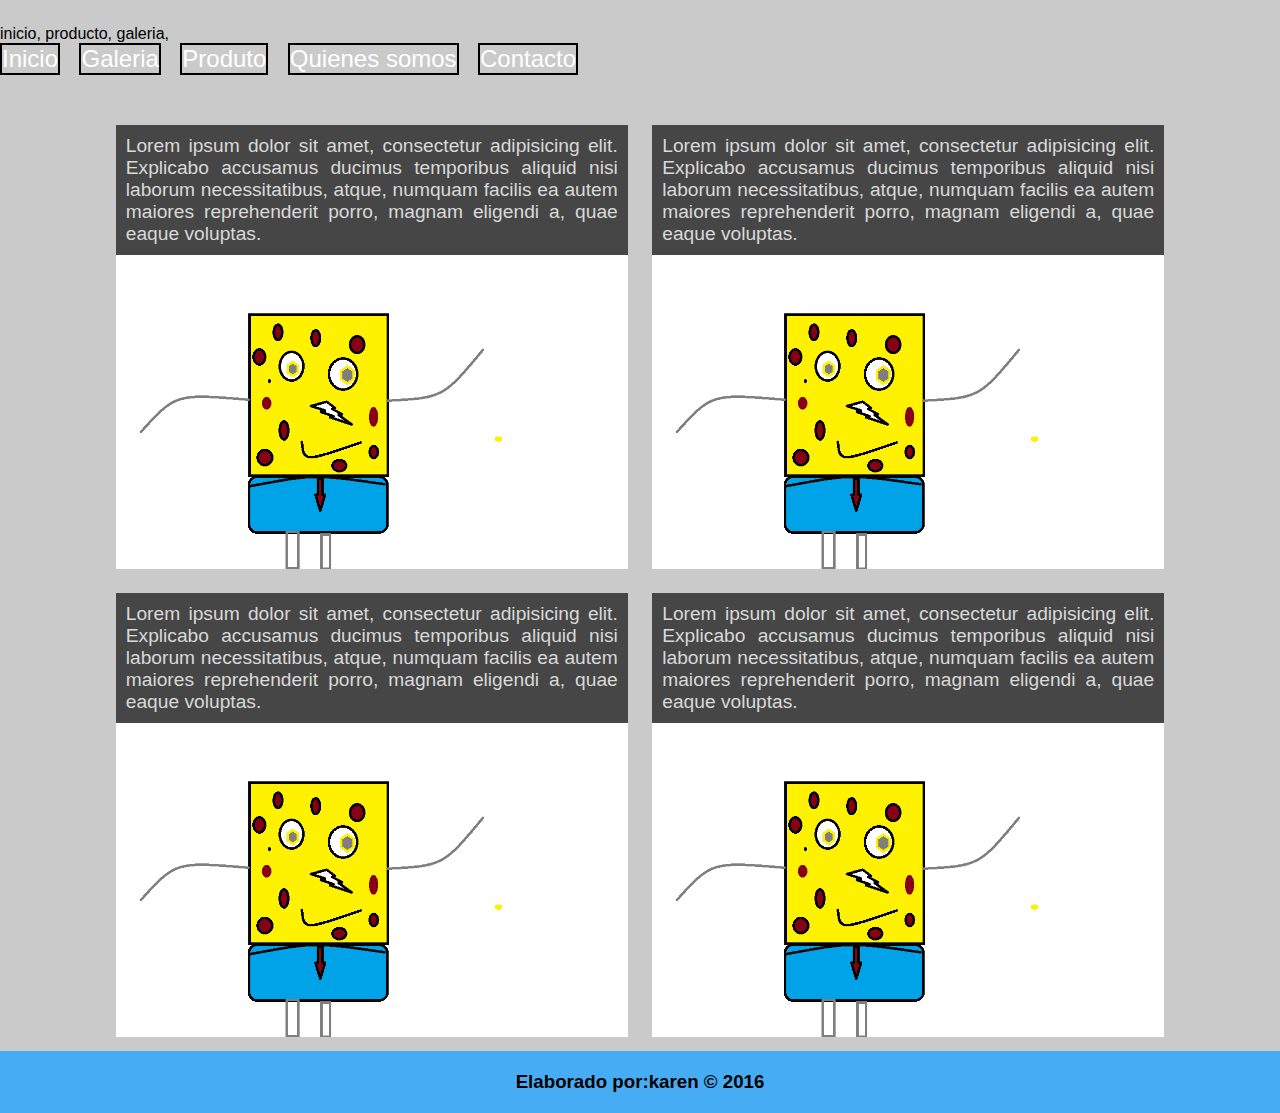
<file: LAB1/index.html>
<!DOCTYPE html>
<html lang="es">
<head>
	<meta charset="UTF-8">
	<title>Laboratorio 1</title>
	<link rel="stylesheet" href="Estilo/estilos.css">
</head>

<body>
<head>
	

</head>

<nav>
	inicio, producto, galeria,
	<ul>
		<li><a href="">Inicio</a></li>
		<li><a href="">Galeria</a></li>
		<li><a href="">Produto</a></li>
		<li><a href="">Quienes somos</a></li>
		<li><a href="">Contacto</a></li>
	</ul><a href=""></a>

</nav>

<main>
 <section>
 	<p>Lorem ipsum dolor sit amet, consectetur adipisicing elit. Explicabo accusamus ducimus temporibus aliquid nisi laborum necessitatibus, atque, numquam facilis ea autem maiores reprehenderit porro, magnam eligendi a, quae eaque voluptas.</p>
 	<img src="img/bob.png" alt="">
 </section>
 <section>
 	<p>Lorem ipsum dolor sit amet, consectetur adipisicing elit. Explicabo accusamus ducimus temporibus aliquid nisi laborum necessitatibus, atque, numquam facilis ea autem maiores reprehenderit porro, magnam eligendi a, quae eaque voluptas.</p>
 	<img src="img/bob.png" alt="">
 </section>
 <section>
 	<p>Lorem ipsum dolor sit amet, consectetur adipisicing elit. Explicabo accusamus ducimus temporibus aliquid nisi laborum necessitatibus, atque, numquam facilis ea autem maiores reprehenderit porro, magnam eligendi a, quae eaque voluptas.</p>
 	<img src="img/bob.png" alt="">
 </section>
  <section>
 	<p>Lorem ipsum dolor sit amet, consectetur adipisicing elit. Explicabo accusamus ducimus temporibus aliquid nisi laborum necessitatibus, atque, numquam facilis ea autem maiores reprehenderit porro, magnam eligendi a, quae eaque voluptas.</p>
 	<img src="img/bob.png" alt="">
 </section>
</main>
<footer>
	
<h3>Elaborado por:karen &copy 2016</h3>

</footer>
	
</body>

</html>
</file>
<file: LAB1/Estilo/estilos.css>
*{ 
padding: 0;
margin: 0;

	

}

body{
	background: #CACACA;
	font-family: Arial, Helvetica;
}

nav ul li{
	border: 2px solid black;
	display: inline-block;
	font-size: 1.5em;
	margin-right: 15px;
}
a{
	text-decoration: none;
	color: white;
}

li:hover{

	background: #5369CA;
}

main{
	text-align: center;
}
nav{
	margin-top: 25px;
	margin-bottom: 40px;
}
 
 section{
 	width: 40%;
 	display: inline-block;
 	padding: 20px;
 	padding: 10px;
 	vertical-align: top;
 }
 section p{
 	background: #464646;
 	color: #D9D9D9;
 	padding: 10px;
 	font-size: 1.2em;
 	text-align: justify;
 }
  img{
  	max-width: 100%;
  }

  footer{
  	text-align: center;
  	background: #46ACF4;
  	padding: 20px;
  	color: black;
  }

  @media all and (max-width: 600px){
  	section{
  		width: 100%;

  		li{
  			display: block;!@important;
  		}
  	}
  }
</file>
